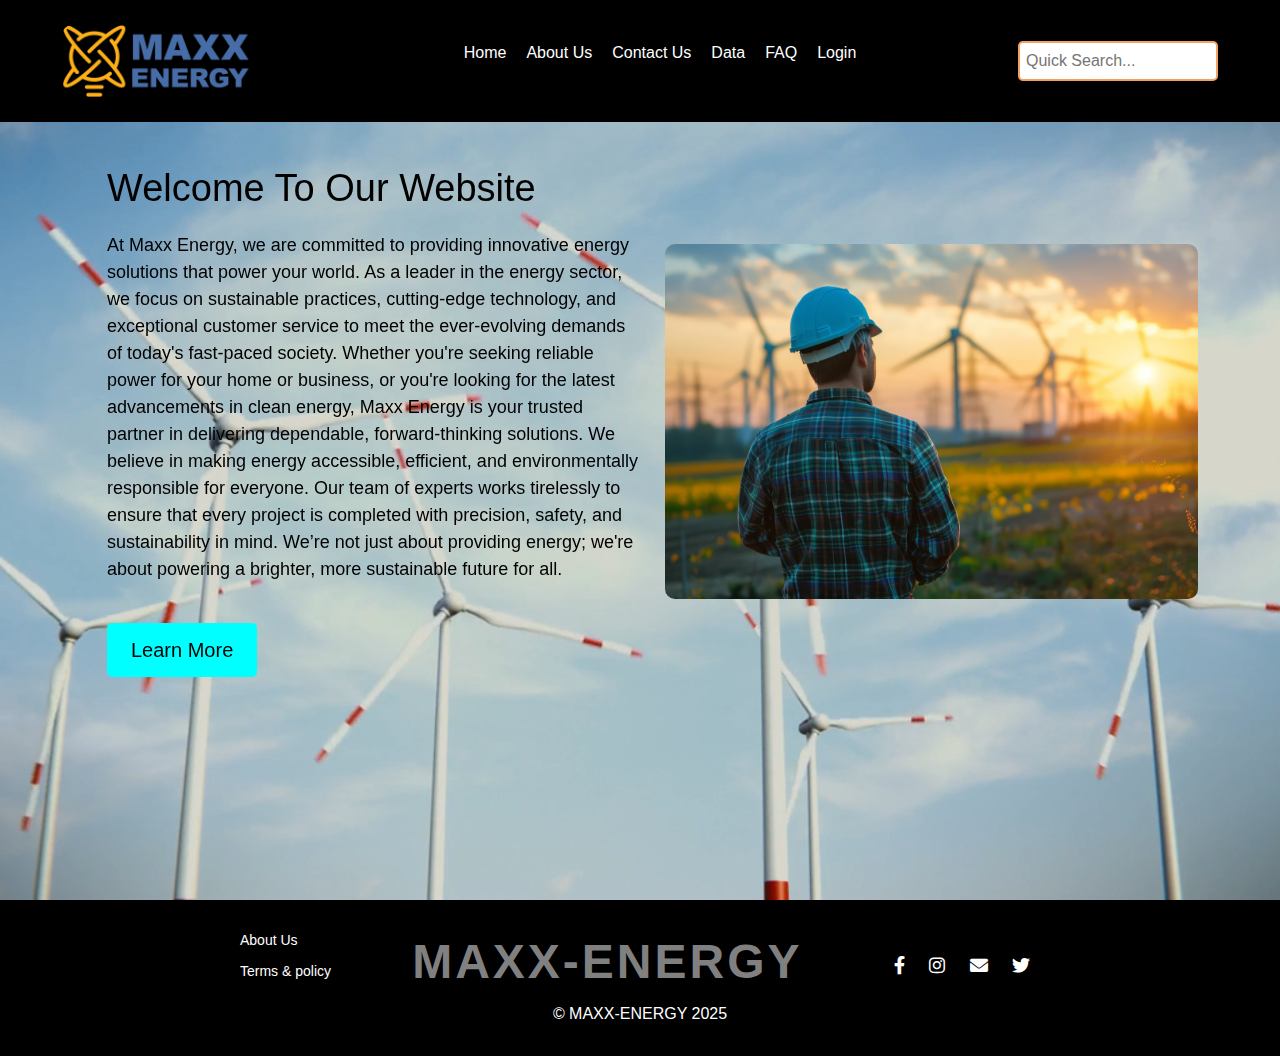
<file: aboutus.html>
<!DOCTYPE html>
<html lang="en">

<head>
  <meta charset="UTF-8">
  <meta name="viewport" content="width=device-width, initial-scale=1.0">
  <title>About Us</title>
  <link href="https://cdn.jsdelivr.net/npm/bootstrap@5.3.3/dist/css/bootstrap.min.css" rel="stylesheet"
    integrity="sha384-QWTKZyjpPEjISv5WaRU9OFeRpok6YctnYmDr5pNlyT2bRjXh0JMhjY6hW+ALEwIH" crossorigin="anonymous">
  <link rel="stylesheet" href="https://cdnjs.cloudflare.com/ajax/libs/font-awesome/6.0.0-beta3/css/all.min.css">
  <link rel="stylesheet" href="./maxx-energy-backend/static/styles/aboutus.css">
</head>

<body>
  <header>
    <nav class="navbar">
      <div class="container-fluid">
        <a class="navbar-brand" href="#">
          <img src="./images/MAXX-Energy-Logo-1B (1).png" class="headerpic" alt="">
        </a>
        <ul class="nav-links">
          <li><a href="index.html">Home</a></li>
          <li><a href="aboutus.html">About Us</a></li>
          <li><a href="contact.html">Contact Us</a></li>
          <li><a href="#">Data</a></li>
          <li><a href="fqa.html">FAQ</a></li>
          <li class="dropdown">
            <a href="login.html">Login</a>
            <ul class="dropdown-menu">
              <li><a href="registration.html">Sign Up</a></li>
              <li><a href="userprofile.html">View Profile</a></li>
            </ul>
          </li>
        </ul>
        <input type="text" class="search-bar" placeholder="Quick Search...">
      </div>
    </nav>
  </header>

  <section class="hero">
    <!-- Video background -->
    <video autoplay muted loop class="background-video">
      <source src="./images/Video.mp4" type="video/mp4">
      Your browser does not support the video tag.
    </video>

    <div class="heading">
      <h1>About Us</h1>
    </div>
    <div class="container">
      <div class="hero-content">
        <h2>Welcome To Our Website</h2>
        <p>At Maxx Energy, we are committed to providing innovative energy solutions that power your world. As a leader
          in the energy sector, we focus on sustainable practices, cutting-edge technology, and exceptional customer
          service to meet the ever-evolving demands of today's fast-paced society. Whether you're seeking reliable power
          for your home or business, or you're looking for the latest advancements in clean energy, Maxx Energy is your
          trusted partner in delivering dependable, forward-thinking solutions.
          We believe in making energy accessible, efficient, and environmentally responsible for everyone. Our team of
          experts works tirelessly to ensure that every project is completed with precision, safety, and sustainability
          in mind. We’re not just about providing energy; we're about powering a brighter, more sustainable future for
          all.</p>
        <button class="cta-button">Learn More</button>
      </div>
      <div class="hero-image">
        <img src="./images/AdobeStock_847615811.jpeg" alt="">
      </div>
    </div>
  </section>

  <footer class="footer">
    <div class="footer-content">
      <div class="footer-links">
        <a href="#">About Us</a>
        <a href="#">Terms & policy</a>
        <a href="#"></a>
      </div>
      <h1 class="footer-logo">MAXX-ENERGY</h1>
      <div class="footer-icons">
        <a href="#"><i class="fab fa-facebook-f"></i></a>
        <a href="#"><i class="fab fa-instagram"></i></a>
        <a href="#"><i class="fas fa-envelope"></i></a>
        <a href="#"><i class="fab fa-twitter"></i></a>
      </div>
    </div>
    &copy; MAXX-ENERGY 2025
  </footer>
</body>

</html>
</file>
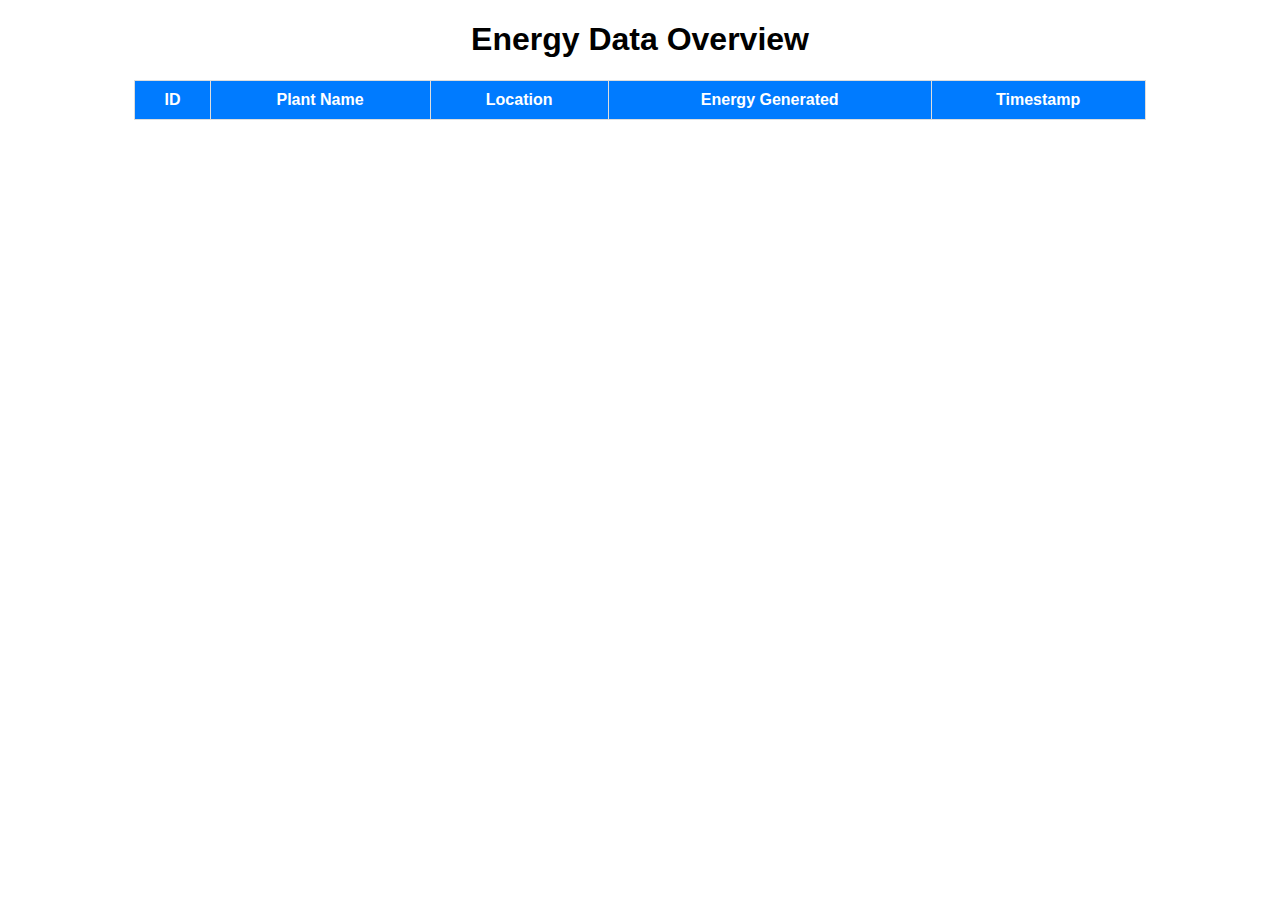
<file: data.html>
<!DOCTYPE html>
<html lang="en">
<head>
    <meta charset="UTF-8">
    <meta name="viewport" content="width=device-width, initial-scale=1.0">
    <title>Energy Data</title>
    <link rel="stylesheet" href="./styles/data.css">
</head>
<body>
    <h1>Energy Data Overview</h1>
    <table>
        <thead>
            <tr>
                <th>ID</th>
                <th>Plant Name</th>
                <th>Location</th>
                <th>Energy Generated</th>
                <th>Timestamp</th>
            </tr>
        </thead>
        <tbody id="data-table-body">
            
        </tbody>
    </table>
    <script src="./js/data.js"></script>
</body>
</html>
</file>
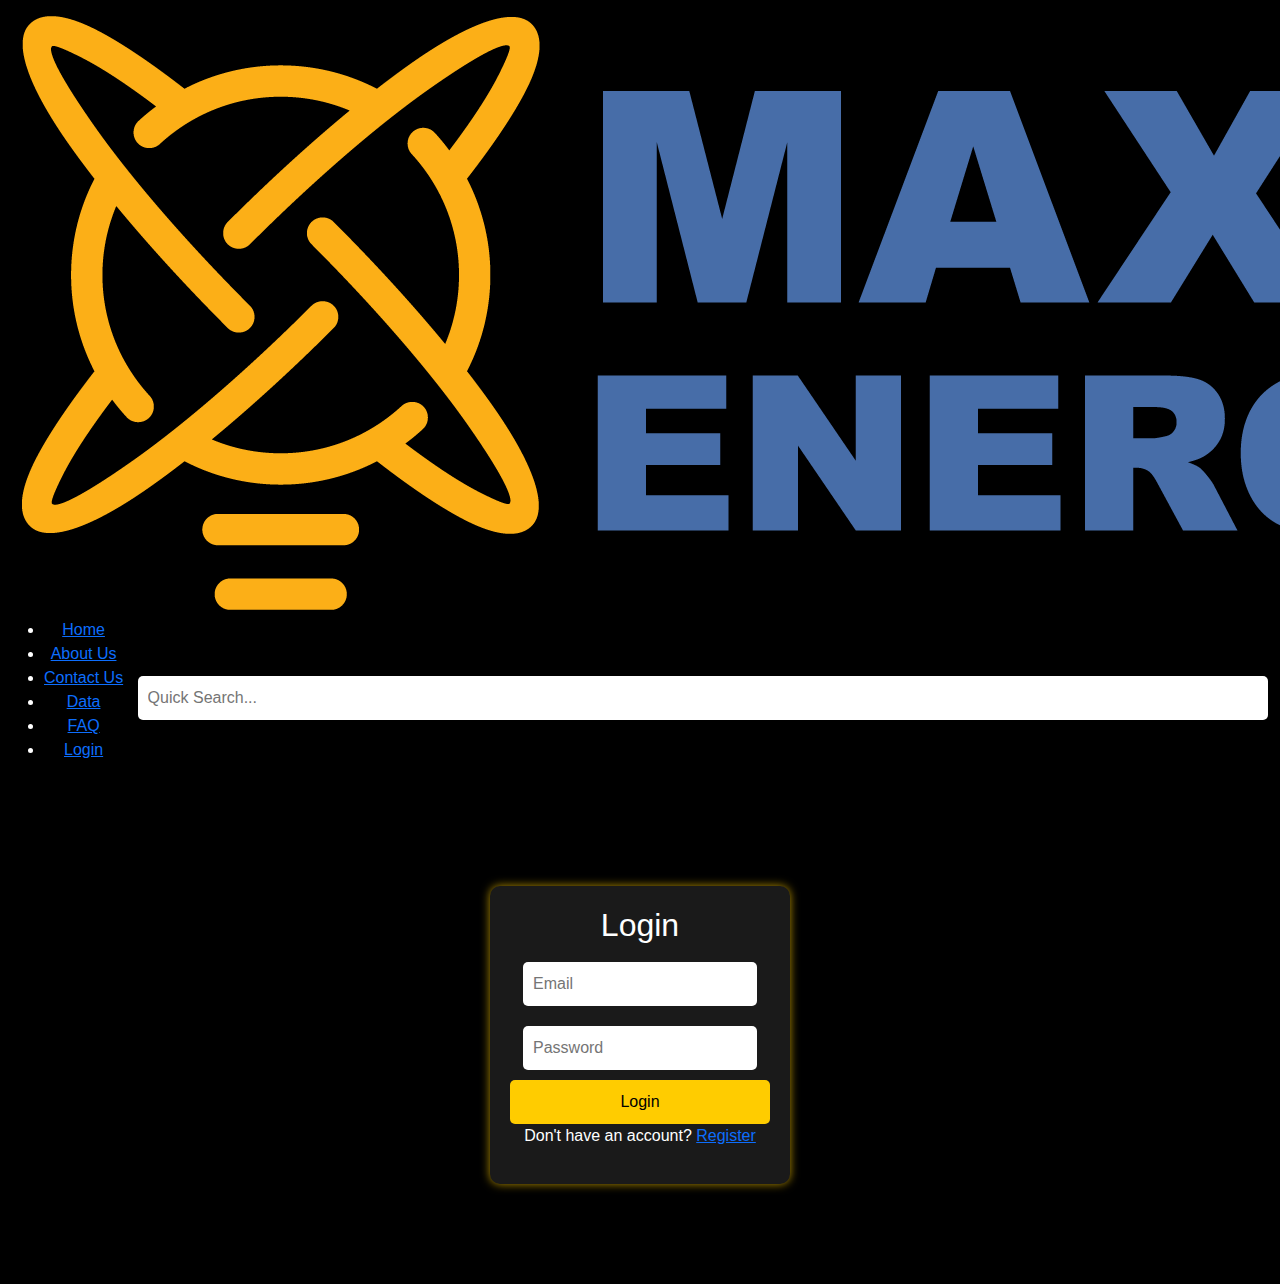
<file: login.html>
<!DOCTYPE html>
<html lang="en">

<head>
  <meta charset="UTF-8">
  <meta name="viewport" content="width=device-width, initial-scale=1.0">
  <title>Login</title>

  <link href="https://cdn.jsdelivr.net/npm/bootstrap@5.3.3/dist/css/bootstrap.min.css" rel="stylesheet"
    integrity="sha384-QWTKZyjpPEjISv5WaRU9OFeRpok6YctnYmDr5pNlyT2bRjXh0JMhjY6hW+ALEwIH" crossorigin="anonymous">
  <script src="https://cdn.jsdelivr.net/npm/bootstrap@5.3.3/dist/js/bootstrap.bundle.min.js"
    integrity="sha384-YvpcrYf0tY3lHB60NNkmXc5s9fDVZLESaAA55NDzOxhy9GkcIdslK1eN7N6jIeHz"
    crossorigin="anonymous"></script>
  <link rel="stylesheet" href="https://cdnjs.cloudflare.com/ajax/libs/font-awesome/6.0.0-beta3/css/all.min.css">


  <link rel="stylesheet" href="./maxx-energy-backend/static/styles/login.css">
</head>

<body>
  <header>
    <nav class="navbar">
      <div class="container-fluid">
        <a class="navbar-brand" href="#">
          <img src="./images/MAXX-Energy-Logo-1B (1).png" class="headerpic" alt="">
        </a>
        <ul class="nav-links">
          <li><a href="index.html">Home</a></li>
          <li><a href="aboutus.html">About Us</a></li>
          <li><a href="contact.html">Contact Us</a></li>
          <li><a href="#">Data</a></li>
          <li><a href="fqa.html">FAQ</a></li>
          <li class="dropdown">
            <a href="login.html">Login</a>
            <ul class="dropdown-menu">
              <li><a href="registration.html">Sign Up</a></li>
              <li><a href="userprofile.html">View Profile</a></li>
            </ul>
          </li>

        </ul>
        <input type="text" class="search-bar" placeholder="Quick Search...">
    </nav>
  </header>
<html lang="en">
<head>
    <meta charset="UTF-8">
    <meta name="viewport" content="width=device-width, initial-scale=1.0">
    <title>Login & Registration - MAXX ENERGY</title>
    <style>
        body {
            font-family: Arial, sans-serif;
            background-color: #000;
            color: #fff;
            text-align: center;
        }
        .container {
            width: 300px;
            margin: 100px auto;
            padding: 20px;
            background: #1a1a1a;
            border-radius: 10px;
            box-shadow: 0 0 10px rgba(255, 204, 0, 0.7);
        }
        input {
            width: 90%;
            padding: 10px;
            margin: 10px 0;
            border: none;
            border-radius: 5px;
        }
        button {
            width: 100%;
            padding: 10px;
            background-color: #ffcc00;
            border: none;
            border-radius: 5px;
            cursor: pointer;
        }
        button:hover {
            background-color: #e6b800;
        }
        .hidden {
            display: none;
        }
    </style>
</head>
<body>
    <div class="container" id="loginContainer">
        <h2>Login</h2>
        <input type="text" id="loginEmail" placeholder="Email">
        <input type="password" id="loginPassword" placeholder="Password">
        <button onclick="sendOTP()">Login</button>
        <p>Don't have an account? <a href="#" onclick="showRegister()">Register</a></p>
    </div>
    
    <div class="container hidden" id="otpContainer">
        <h2>Two-Step Verification</h2>
        <p>Enter the OTP sent to your email</p>
        <input type="text" id="otpCode" placeholder="Enter OTP">
        <button onclick="verifyOTP()">Verify</button>
    </div>
    
    <div class="container hidden" id="registerContainer">
        <h2>Register</h2>
        <input type="text" id="registerEmail" placeholder="Email">
        <input type="password" id="registerPassword" placeholder="Password">
        <button onclick="registerUser()">Register</button>
        <p>Already have an account? <a href="#" onclick="showLogin()">Login</a></p>
    </div>
    
    <script>
        function showRegister() {
            document.getElementById('loginContainer').classList.add('hidden');
            document.getElementById('registerContainer').classList.remove('hidden');
        }
        function showLogin() {
            document.getElementById('registerContainer').classList.add('hidden');
            document.getElementById('loginContainer').classList.remove('hidden');
        }
        function sendOTP() {
            document.getElementById('loginContainer').classList.add('hidden');
            document.getElementById('otpContainer').classList.remove('hidden');
            alert('OTP sent to your email!');
        }
        function verifyOTP() {
            alert('OTP Verified! Logging in...');
            window.location.href = "dashboard.html"; // Redirect after verification
        }
        function registerUser() {
            alert('Registration successful! Please login.');
            showLogin();
        }
    </script>
</body>
</html>
</file>
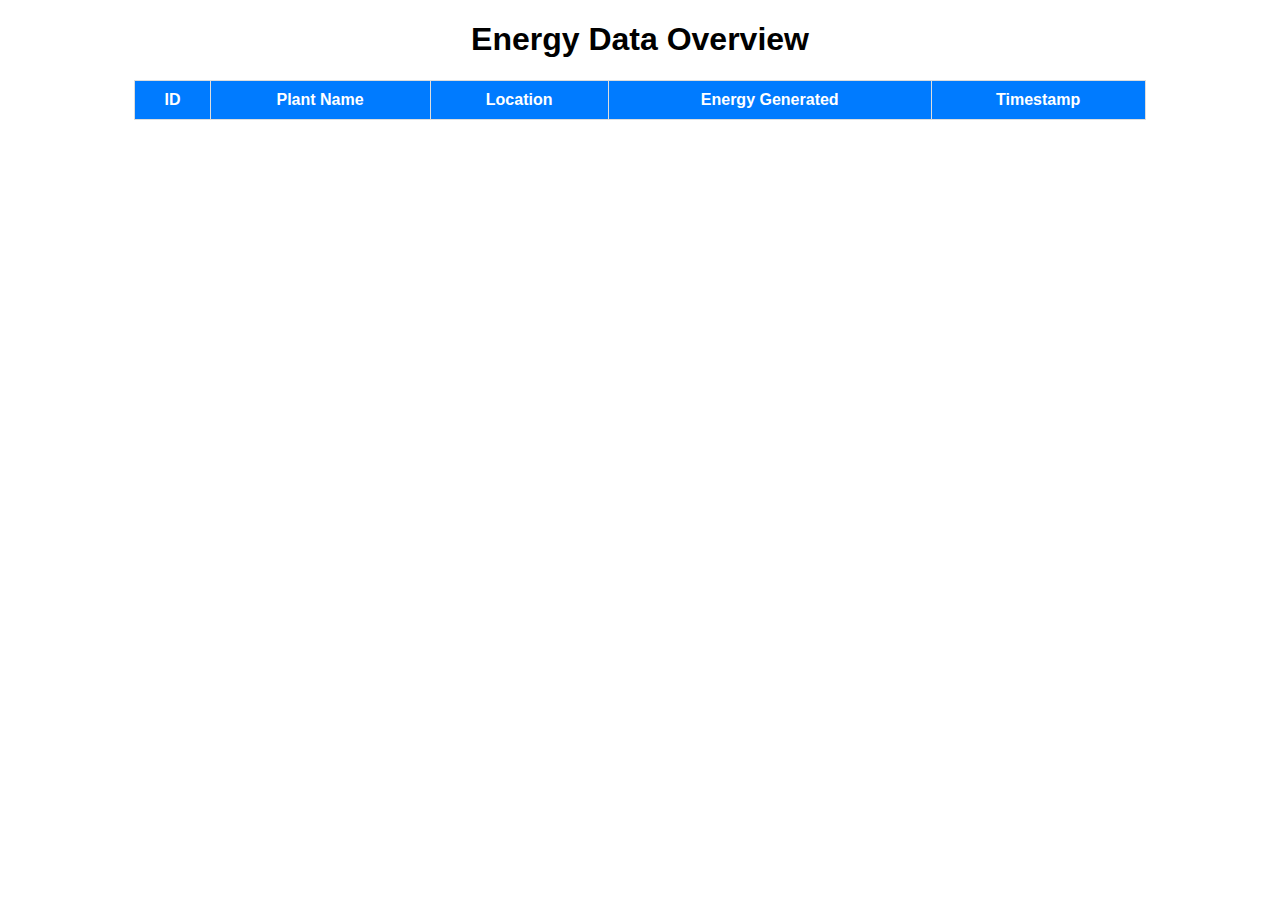
<file: maxx-energy-backend/static/data.html>
<!-- data.html in the static folder -->
<!DOCTYPE html>
<html lang="en">
<head>
  <meta charset="UTF-8" />
  <meta name="viewport" content="width=device-width, initial-scale=1.0" />
  <title>Energy Data</title>
  <!-- If data.css is in "static/styles/" -->
  <link rel="stylesheet" href="/styles/data.css" />
</head>
<body>
  <h1>Energy Data Overview</h1>
  <table>
    <thead>
      <tr>
        <th>ID</th>
        <th>Plant Name</th>
        <th>Location</th>
        <th>Energy Generated</th>
        <th>Timestamp</th>
      </tr>
    </thead>
    <tbody id="data-table-body"></tbody>
  </table>

  <!-- If data.js is in "static/js/" -->
  <script src="/js/data.js"></script>
</body>
</html>
</file>
<file: styles/data.css>
body {
    font-family: Arial, sans-serif;
    text-align: center;
}

table {
    width: 80%;
    margin: 20px auto;
    border-collapse: collapse;
}

th, td {
    border: 1px solid #ddd;
    padding: 10px;
}

th {
    background-color: #007BFF;
    color: white;
}

td {
    background-color: #f8f9fa;
}
</file>
<file: maxx-energy-backend/static/styles/login.css>
<head>
    <meta charset="UTF-8">
    <meta name="viewport" content="width=device-width, initial-scale=1.0">
    <title>Login & Registration - MAXX ENERGY</title>
    <style>
        body {
            font-family: Arial, sans-serif;
            background-color: #000;
            color: #fff;
            text-align: center;
        }
        .container {
            width: 300px;
            margin: 100px auto;
            padding: 20px;
            background: #1a1a1a;
            border-radius: 10px;
            box-shadow: 0 0 10px rgba(255, 204, 0, 0.7);
        }
        input {
            width: 90%;
            padding: 10px;
            margin: 10px 0;
            border: none;
            border-radius: 5px;
        }
        button {
            width: 100%;
            padding: 10px;
            background-color: #ffcc00;
            border: none;
            border-radius: 5px;
            cursor: pointer;
        }
        button:hover {
            background-color: #e6b800;
        }
        .hidden {
            display: none;
        }
    </style>
</head>
</file>
<file: maxx-energy-backend/static/styles/aboutus.css>
/* Ensure html and body take full height */
html, body {
    height: 100%;
    margin: 0;
    padding: 0;
    font-family: Arial, Helvetica, sans-serif;
}

/* Global reset */
* {
    margin: 0px;
    padding: 0px;
    box-sizing: border-box;
}

/* Hero Section */
.hero {
    position: relative;
    min-height: 100vh; /* Full viewport height */
    overflow: hidden; /* Ensures the video stays within the container */
}

/* Video background */
.background-video {
    position: absolute;
    top: 0;
    left: 0;
    width: 100%;
    height: 100%;
    object-fit: cover; /* Ensures the video covers the entire area */
    z-index: -1; /* Places the video behind other content */
}

/* Heading */
.heading h1 {
    color: aqua;
    font-size: 55px;
    text-align: center;
    margin-top: 35px;
}

/* Container */
.container {
    display: flex;
    justify-content: center;
    align-items: center;
    width: 90%;
    margin: 65px auto;
    min-height: 100%; /* Full height */
}

/* Hero Content */
.hero-content {
    flex: 1;
    width: 600px;
    margin: 0px 25px;
}

.hero-content h2 {
    font-size: 38px;
    margin-bottom: 20px;
    color: black;
}

.hero-content p {
    font-size: 18px; /* Reduced text size */
    line-height: 1.5;
    margin-bottom: 40px;
    color:black; /* Matching header color */
}

/* Hero Button */
.hero-content button {
    display: inline-block;
    background-color: aqua;
    color: black;
    padding: 12px 24px;
    border-radius: 5px;
    font-size: 20px;
    border: none;
    cursor: pointer;
    transition: 0.3s ease;
}

.hero-content button:hover {
    background-color: aliceblue;
    transform: scale(1.1);
}

/* Hero image */
.hero-image {
    flex: 1;
    width: 600px;
    margin: auto;
}

img {
    width: 100%;
    height: auto;
    border-radius: 10px;
}

/* Navbar Styles */
.navbar {
    position: fixed;
    top: 0;
    left: 0;
    width: 100%;
    background-color: black;
    color: rgb(248, 245, 245);
    display: flex;
    justify-content: space-between;
    align-items: center;
    padding: 20px 50px;
    z-index: 100;
}

.nav-links {
    list-style: none;
    display: flex;
    gap: 20px;
}

.nav-links li {
    display: inline;
}

.nav-links a {
    text-decoration: none;
    color: white;
    font-size: 16px;
    transition: color 0.3s;
}

.nav-links a:hover {
    color: yellow;
}

/* Header image */
.headerpic {
    height: 4.5rem;
    width: auto;
}

/* Footer */
.footer {
    background-color: black;
    color: rgb(255, 255, 255);
    text-align: center;
    padding: 30px 20px;
}

.footer-content {
    display: flex;
    justify-content: space-between;
    align-items: center;
    max-width: 800px;
    margin: 0 auto;
}

.footer-links {
    display: flex;
    flex-direction: column;
    text-align: left;
}

.footer-links a {
    color: white;
    text-decoration: none;
    margin-bottom: 10px;
    font-size: 14px;
}

.footer-logo {
    font-size: 48px;
    font-weight: bold;
    letter-spacing: 3px;
    color: gray;
}

.footer-icons a {
    color: white;
    margin: 0 10px;
    font-size: 18px;
}

.footer-note {
    font-size: 12px;
    margin-top: 10px;
}

.footer-note a {
    color: white;
    text-decoration: underline;
}

/* Dropdown menu */
.dropdown-menu {
    position: absolute;
    top: 100%;
    left: 0;
    background-color: #444;
    min-width: 150px;
    display: none;
    box-shadow: 0px 4px 6px rgba(0, 0, 0, 0.2);
    z-index: 10;
}

.dropdown-menu li {
    width: 100%;
}

.dropdown-menu a {
    padding: 10px;
    display: block;
    color: white;
}

.dropdown-menu a:hover {
    background-color: #555;
}

.dropdown:hover .dropdown-menu {
    display: block;
}

/* Search bar */
.search-bar {
    padding: 6px;
    width: 200px;
    border: 2px solid #f4a261;
    border-radius: 5px;
    font-size: 16px;
    outline: none;
}

.search-bar:focus {
    border-color: #f4a261;
}

/* Responsive adjustments */
@media (max-width: 992px) {
    h1 {
        font-size: 2rem;
    }

    p {
        font-size: 1rem;
    }
}

@media (max-width: 768px) {
    h1 {
        font-size: 1.8rem;
    }

    p {
        font-size: 0.95rem;
    }

    .footer-content {
        flex-direction: column;
        text-align: center;
    }

    .footer-links {
        align-items: center;
    }

    .row {
        flex-direction: column;
        text-align: center;
    }

    .col-md-6 {
        width: 100%;
    }
}
</file>
